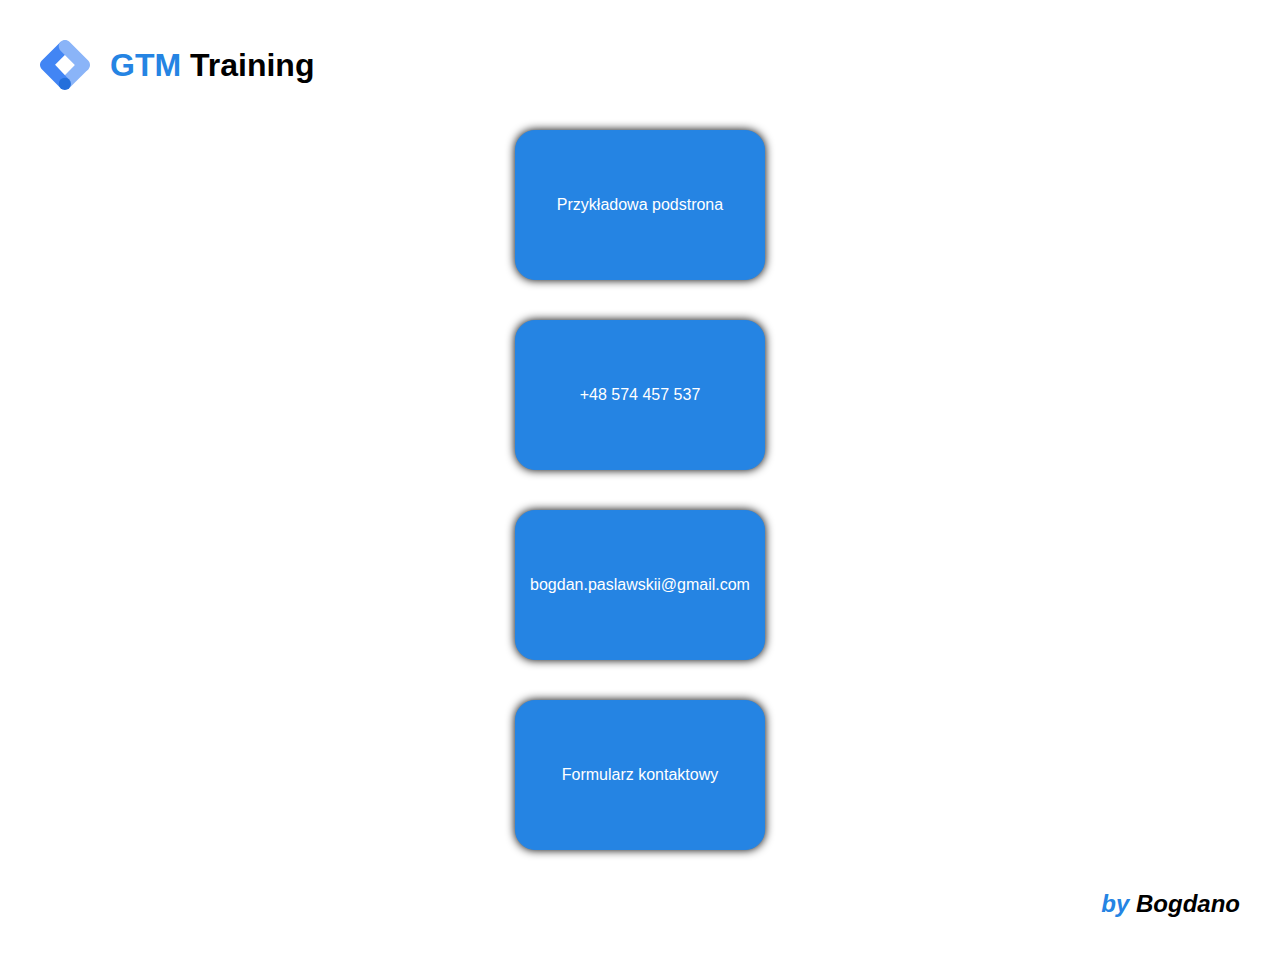
<file: index.html>
<!DOCTYPE html>
<html lang="en">
  <head>
    <meta name="google-site-verification" content="Oo8f0gdizgpTNgKyJMVbbkWsJuGwywA9CM7V3MO4OMo" />
    <!-- Google Tag Manager -->
    <script>
      (function (w, d, s, l, i) {
        w[l] = w[l] || [];
        w[l].push({ "gtm.start": new Date().getTime(), event: "gtm.js" });
        var f = d.getElementsByTagName(s)[0],
          j = d.createElement(s),
          dl = l != "dataLayer" ? "&l=" + l : "";
        j.async = true;
        j.src = "https://www.googletagmanager.com/gtm.js?id=" + i + dl;
        f.parentNode.insertBefore(j, f);
      })(window, document, "script", "dataLayer", "GTM-T9CML53N");
    </script>
    <!-- End Google Tag Manager -->

    <meta charset="UTF-8" />
    <meta name="viewport" content="width=device-width, initial-scale=1.0" />
    <title>GTM Training</title>
    <link rel="stylesheet" href="./styles.css" />
    <link
      rel="icon"
      type="image/x-icon"
      href="./svg/google-tag-manager-svg.svg"
    />
  <script
  id="CookieDeclaration"
  src="https://consent.cookiebot.com/e74fc2b9-6c89-464c-a15f-c5c258a790e4/cd.js"
  type="text/javascript">
</script>
  </head>

  <!-- Google tag (gtag.js) -->
  <script
    async
    src="https://www.googletagmanager.com/gtag/js?id=AW-11246885656"
  ></script>
  <script>
    window.dataLayer = window.dataLayer || [];
    function gtag() {
      dataLayer.push(arguments);
    }
    gtag("js", new Date());

    gtag("config", "AW-11246885656");
  </script>
  <!-- End Google tag (gtag.js) -->

  <!-- BODY -->
  <body>
    <!-- Google Tag Manager (noscript) -->
    <noscript
      ><iframe
        src="https://www.googletagmanager.com/ns.html?id=GTM-T9CML53N"
        height="0"
        width="0"
        style="display: none; visibility: hidden"
      ></iframe
    ></noscript>
    <!-- End Google Tag Manager (noscript) -->

    <!-- Header -->
    <header class="header">
      <a href="./index.html" class="title_container">
        <img
          class="title_svg"
          width="50"
          height="50"
          src="./svg/google-tag-manager-svg.svg"
          alt=""
        />
        <h1 class="title_headline">
          <span class="main_label">GTM</span> Training
        </h1>
      </a>
    </header>

    <!-- Main -->
    <main class="main">
      <div class="main_container">
        <a class="link" href="./get_out.html">Przykładowa podstrona</a>
        <a class="link" href="tel:+48574457537">+48 574 457 537</a>
        <a class="link" href="mailto:bogdan.paslawskii@gmail.com">
          bogdan.paslawskii@gmail.com
        </a>
        <button id="btnOpen" type="button" class="button">
          Formularz kontaktowy
        </button>
      </div>
    </main>

    <!-- Footer -->
    <footer class="footer">
      <h2 class="footer_headline">
        <span class="footer_label">by</span> Bogdano
      </h2>
    </footer>

    <!-- Modal -->
    <div id="modal" class="modal">
      <form class="modal_content">
        <!-- Form Logo -->
        <div class="title_container">
          <img
            class="title_svg"
            width="50"
            height="50"
            src="./svg/google-tag-manager-svg.svg"
            alt=""
          />
          <h1 class="title_headline">
            <span class="main_label">GTM</span> Training
          </h1>
        </div>

        <!-- Form -->
        <div class="modal_form_input_container">
          <input
            required
            class="modal_form_input"
            type="text"
            name="username"
            placeholder="Name"
          />
          <input
            required
            class="modal_form_input"
            type="email"
            name="email"
            placeholder="Email"
          />
          <input
            required
            class="modal_form_input"
            type="tel"
            name="tel"
            placeholder="Phone"
          />
          <label>
            <input type="checkbox" name="agreement" />
            Zgoda na wysyłanie przez Bogdana spamu
          </label>
        </div>

        <!-- Buttons -->
        <div class="modal_form_buttons_container">
          <button class="modal_form_button" type="submit">Wyślij</button>
          <button class="modal_form_button" id="btnClose" type="button">
            Zamknij
          </button>
        </div>
      </form>
    </div>

    <script src="./modal.js"></script>
  </body>
</html>
</file>
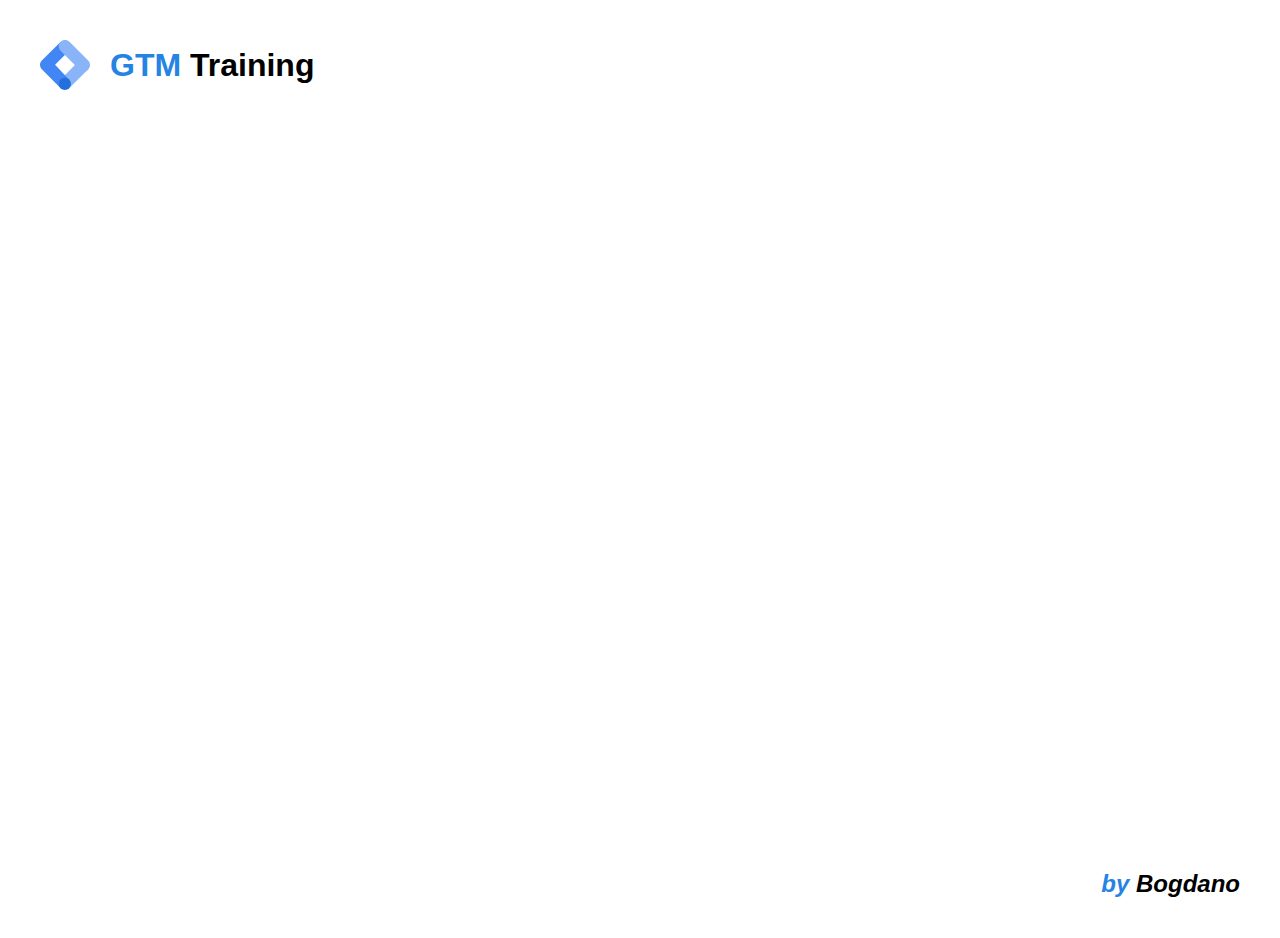
<file: get_out.html>
<!DOCTYPE html>
<html lang="en">
  <head>
    <!-- Google Tag Manager -->
    <script>
      (function (w, d, s, l, i) {
        w[l] = w[l] || [];
        w[l].push({ "gtm.start": new Date().getTime(), event: "gtm.js" });
        var f = d.getElementsByTagName(s)[0],
          j = d.createElement(s),
          dl = l != "dataLayer" ? "&l=" + l : "";
        j.async = true;
        j.src = "https://www.googletagmanager.com/gtm.js?id=" + i + dl;
        f.parentNode.insertBefore(j, f);
      })(window, document, "script", "dataLayer", "GTM-T9CML53N");
    </script>
    <!-- End Google Tag Manager -->

    <meta charset="UTF-8" />
    <meta name="viewport" content="width=device-width, initial-scale=1.0" />
    <title>GTM Training</title>
    <link rel="stylesheet" href="./styles.css" />
    <link
      rel="icon"
      type="image/x-icon"
      href="./svg/google-tag-manager-svg.svg"
    />
  </head>

  <!-- Google tag (gtag.js) -->
  <script
    async
    src="https://www.googletagmanager.com/gtag/js?id=AW-11246885656"
  ></script>
  <script>
    window.dataLayer = window.dataLayer || [];
    function gtag() {
      dataLayer.push(arguments);
    }
    gtag("js", new Date());

    gtag("config", "AW-11246885656");
  </script>
  <!-- End Google tag (gtag.js) -->

  <body>
    <!-- Google Tag Manager (noscript) -->
    <noscript
      ><iframe
        src="https://www.googletagmanager.com/ns.html?id=GTM-T9CML53N"
        height="0"
        width="0"
        style="display: none; visibility: hidden"
      ></iframe
    ></noscript>
    <!-- End Google Tag Manager (noscript) -->

    <!-- Header -->
    <header class="header">
      <a href="./index.html" class="title_container">
        <img
          class="title_svg"
          width="50"
          height="50"
          src="./svg/google-tag-manager-svg.svg"
          alt=""
        />
        <h1 class="title_headline">
          <span class="main_label">GTM</span> Training
        </h1>
      </a>
    </header>

    <!-- Main -->
    <main>
      <div class="get_out_iframe">
        <iframe
          src="https://giphy.com/embed/ac7MA7r5IMYda"
          width="700"
          height="700"
          frameborder="0"
          class="giphy-embed"
          allowfullscreen
        ></iframe>
      </div>
    </main>

    <!-- Footer -->
    <footer class="footer">
      <h2 class="footer_headline">
        <span class="footer_label">by</span> Bogdano
      </h2>
    </footer>
  </body>
</html>
</file>
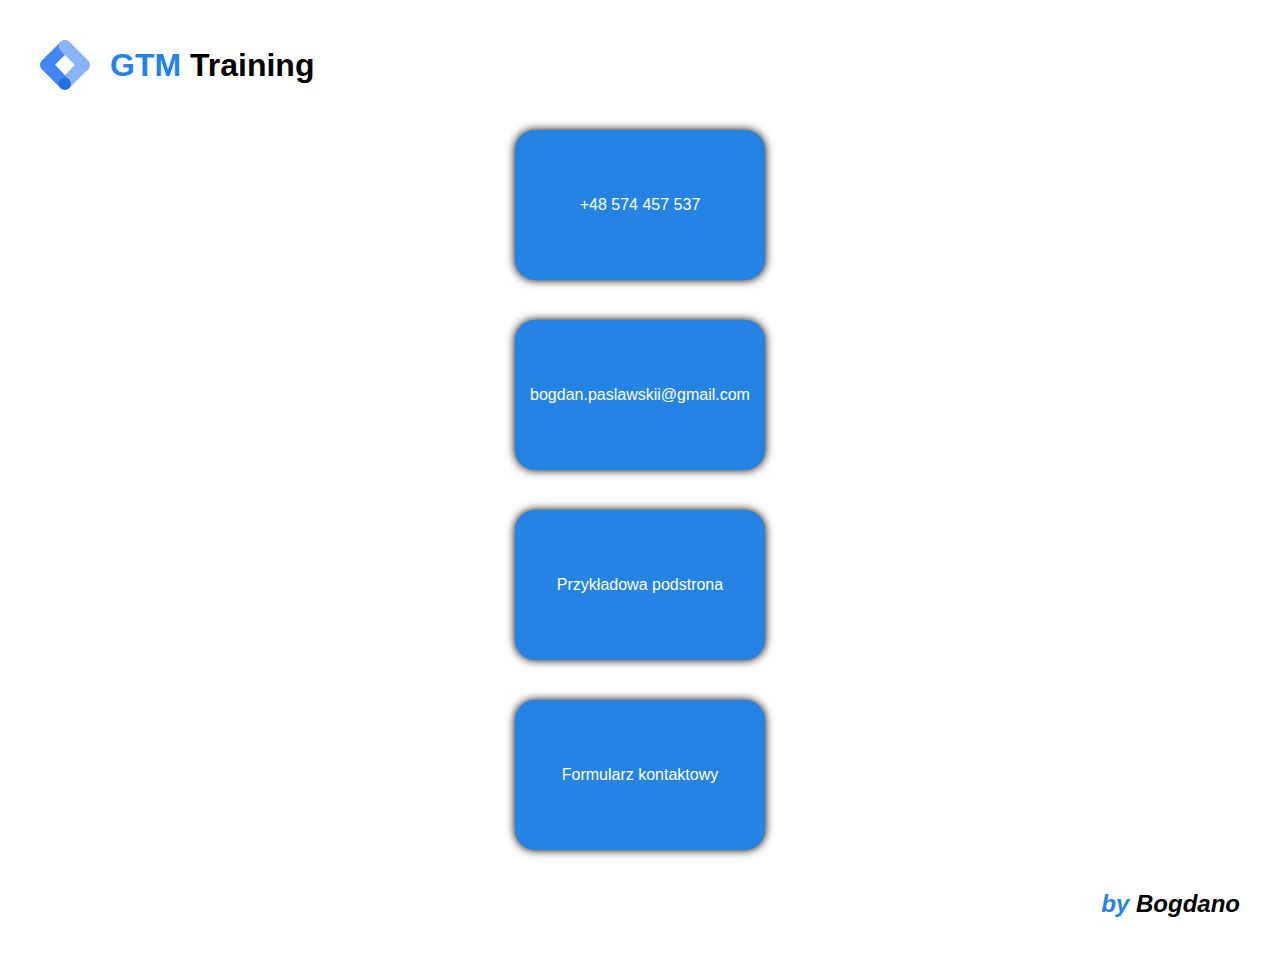
<file: main.html>
<!DOCTYPE html>
<html lang="en">
  <head>
    <meta charset="UTF-8" />
    <meta name="viewport" content="width=device-width, initial-scale=1.0" />
    <title>GTM Training</title>
    <link rel="stylesheet" href="./styles.css" />
    <link
      rel="icon"
      type="image/x-icon"
      href="./svg/google-tag-manager-svg.svg"
    />
  </head>

  <!-- BODY -->
  <body>
    <!-- Header -->
    <header class="header">
      <a href="./main.html" class="title_container">
        <img
          class="title_svg"
          width="50"
          height="50"
          src="./svg/google-tag-manager-svg.svg"
          alt=""
        />
        <h1 class="title_headline">
          <span class="main_label">GTM</span> Training
        </h1>
      </a>
    </header>

    <!-- Main -->
    <main class="main">
      <div class="main_container">
        <a class="link" href="tel:+48574457537">+48 574 457 537</a>
        <a class="link" href="mailto:bogdan.paslawskii@gmail.com"
          >bogdan.paslawskii@gmail.com</a
        >
        <a class="link" href="./get_out.html">Przykładowa podstrona</a>
        <button id="btnOpen" type="button" class="button">
          Formularz kontaktowy
        </button>
      </div>
    </main>

    <!-- Footer -->
    <footer class="footer">
      <h2 class="footer_headline">
        <span class="footer_label">by</span> Bogdano
      </h2>
    </footer>

    <!-- Modal -->
    <div id="modal" class="modal">
      <form class="modal_content">
        <!-- Form Logo -->
        <div href="./main.html" class="title_container">
          <img
            class="title_svg"
            width="50"
            height="50"
            src="./svg/google-tag-manager-svg.svg"
            alt=""
          />
          <h1 class="title_headline">
            <span class="main_label">GTM</span> Training
          </h1>
        </div>

        <!-- Form -->
        <div class="modal_form_input_container">
          <input
            required
            class="modal_form_input"
            type="text"
            name="username"
            placeholder="Name"
          />
          <input
            required
            class="modal_form_input"
            type="email"
            name="email"
            placeholder="Email"
          />
          <input
            required
            class="modal_form_input"
            type="phone"
            name="phone"
            placeholder="Phone"
          />
          <label>
            <input type="checkbox" name="agreement" />
            Zgoda na wysyłanie przez Bogdana spamu
          </label>
        </div>

        <!-- Buttons -->
        <div class="modal_form_buttons_container">
          <button class="modal_form_button" type="submit">Wyślij</button>
          <button class="modal_form_button" id="btnClose" type="button">
            Zamknij
          </button>
        </div>
      </form>
    </div>

    <script src="./modal.js"></script>
  </body>
</html>
</file>
<file: styles.css>
/* Styles */
/* Reset styles */
h1,
h2,
h3,
h4,
h5,
h6,
p {
  margin: 0;
}

p:last-child {
  margin-bottom: 0;
}

ul {
  margin: 0;
  padding: 0;
  list-style: none;
}

a {
  color: currentColor;
  text-decoration: none;
}

button {
  font-family: "Roboto", sans-serif;
  cursor: pointer;
  padding: 0px;
}

img {
  display: block;
  max-width: 100%;
  height: auto;
}

body {
  font-family: "Roboto", sans-serif;
  margin: 0;
  padding: 40px;
}

/* Main */

/* Header */
.header {
  padding-bottom: 40px;
}

.title_container {
  display: flex;
  align-items: center;
  gap: 20px;
}

.main_label {
  color: rgb(37, 132, 227);
}

/* Main */
.main_container {
  display: flex;
  flex-direction: column;
  align-items: center;
  gap: 40px;
}

.link {
  border: 1px solid rgb(37, 132, 227);
  background-color: rgb(37, 132, 227);
  color: white;
  border-radius: 20px;
  width: 248px;
  height: 148px;
  display: flex;
  align-items: center;
  justify-content: center;
  font-size: medium;
  transition: all 250ms cubic-bezier(0.4, 0, 0.2, 1);
  box-shadow: 0 0 10px black;
}
.link:hover {
  background-color: white;
  color: rgb(37, 132, 227);
}

.button {
  border: 1px solid rgb(37, 132, 227);
  background-color: rgb(37, 132, 227);
  color: white;
  border-radius: 20px;
  outline: none;
  width: 250px;
  height: 150px;
  font-size: medium;
  transition: all 250ms cubic-bezier(0.4, 0, 0.2, 1);
  box-shadow: 0 0 10px black;
}
.button:hover {
  background-color: white;
  color: rgb(37, 132, 227);
}

/* Footer */
.footer {
  padding-top: 40px;
  display: flex;
  justify-content: end;
}

.footer_headline {
  font-style: italic;
  animation: scaled-change 4s infinite;
}
@keyframes scaled-change {
  from {
    transform: scale(1);
  }
  50% {
    transform: scale(1.2);
  }
  to {
    transform: scale(1);
  }
}

.footer_label {
  color: rgb(37, 132, 227);
}

/* Modal */
.modal {
  display: none;
  position: fixed;
  left: 0;
  top: 0;
  width: 100%;
  height: 100%;
  overflow: hidden;
  background-color: rgba(0, 0, 0, 0.5);
  animation: animate-show-open 0.5s;
}
@keyframes animate-show-open {
  0% {
    opacity: 0;
  }
  100% {
    opacity: 1;
  }
}

.modal_content {
  position: fixed;
  top: 50%;
  left: 50%;
  transform: translate(-50%, -50%);
  background-color: white;
  padding: 20px;
  border: 1px solid white;
  border-radius: 10px;
  height: 600px;
  width: 400px;
  display: flex;
  flex-direction: column;
  justify-content: space-between;
}

.modal_form_input_container {
  display: flex;
  flex-direction: column;
  gap: 30px;
}

.modal_form_input {
  outline: none;
  padding-left: 10px;
  border: 2px solid black;
  border-radius: 10px;
  height: 60px;
  transition: border-color 250ms cubic-bezier(0.4, 0, 0.2, 1);
}
.modal_form_input:focus {
  border-color: rgb(37, 132, 227);
}

.modal_form_buttons_container {
  display: flex;
  flex-direction: column;
  gap: 30px;
}

.modal_form_button {
  border: 1px solid rgb(37, 132, 227);
  background-color: rgb(37, 132, 227);
  color: white;
  border-radius: 20px;
  outline: none;
  height: 60px;
  font-size: medium;
  transition: all 250ms cubic-bezier(0.4, 0, 0.2, 1);
  box-shadow: 0 0 10px black;
}
.modal_form_button:hover {
  background-color: white;
  color: rgb(37, 132, 227);
}

/* Get Out */
.get_out_iframe {
  display: flex;
  align-items: center;
  justify-content: center;
}
</file>
